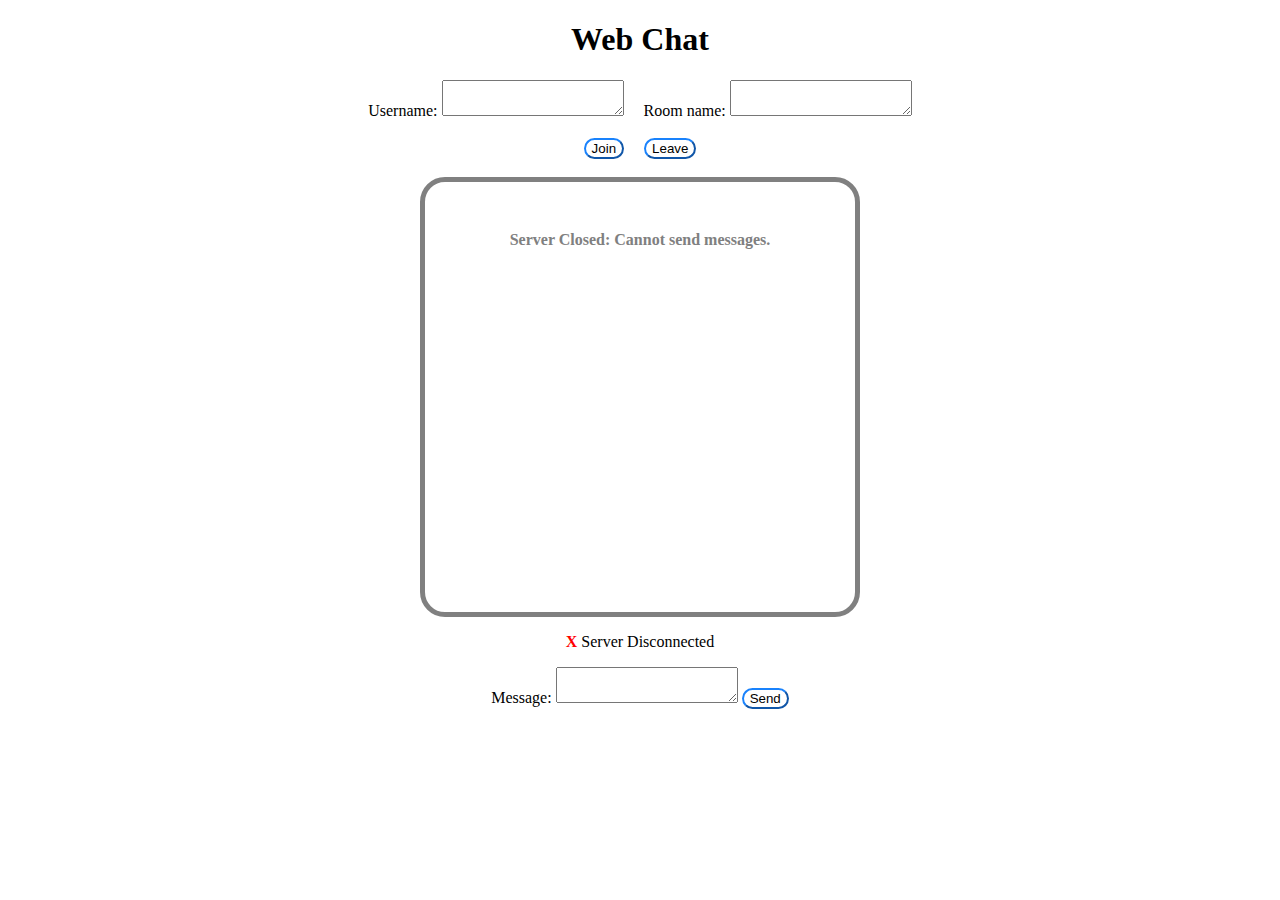
<file: Chat App/WebServer/src/WebChat.html>
<!DOCTYPE html>
<html lang="en">
<head>
    <meta charset="UTF-8">
    <title>Title</title>
    <link rel="stylesheet" type="text/css" href="WebChat.css">
</head>
<body>

<h1> Web Chat </h1>

<label> Username: </label>
<textarea id = "userTA"></textarea>

&nbsp;
&nbsp;

<label> Room name: </label>
<textarea id = "roomTA"></textarea>

<br> <br>

<button id = "button"> Join </button>

&nbsp;
&nbsp;

<button id = "leavebutton"> Leave </button>

<br><br>

<div id = "chatDiv"> <br></div>
<!-- <div id = "chatDiv"> <br></div> -->

<p id = "paragraph1"> </p>

<label> Message: </label>
<textarea id = "messageTA"></textarea>

<button id = "sendButton"> Send </button>

<script type = "text/javascript" src = "WebChat.js"></script>
</body>
</html>
</file>
<file: Chat App/WebServer/src/WebChat.css>
div{
    margin: 0 auto;
    border-radius: 25px;
}

button{
    background-color: white;
    border-color: #1982FC;
    border-radius: 25px;
}

#chatDiv{
    overflow-x: auto;
    word-wrap: break-word;
    overflow-y: scroll;
}

span{
    text-align: center;
}
</file>
